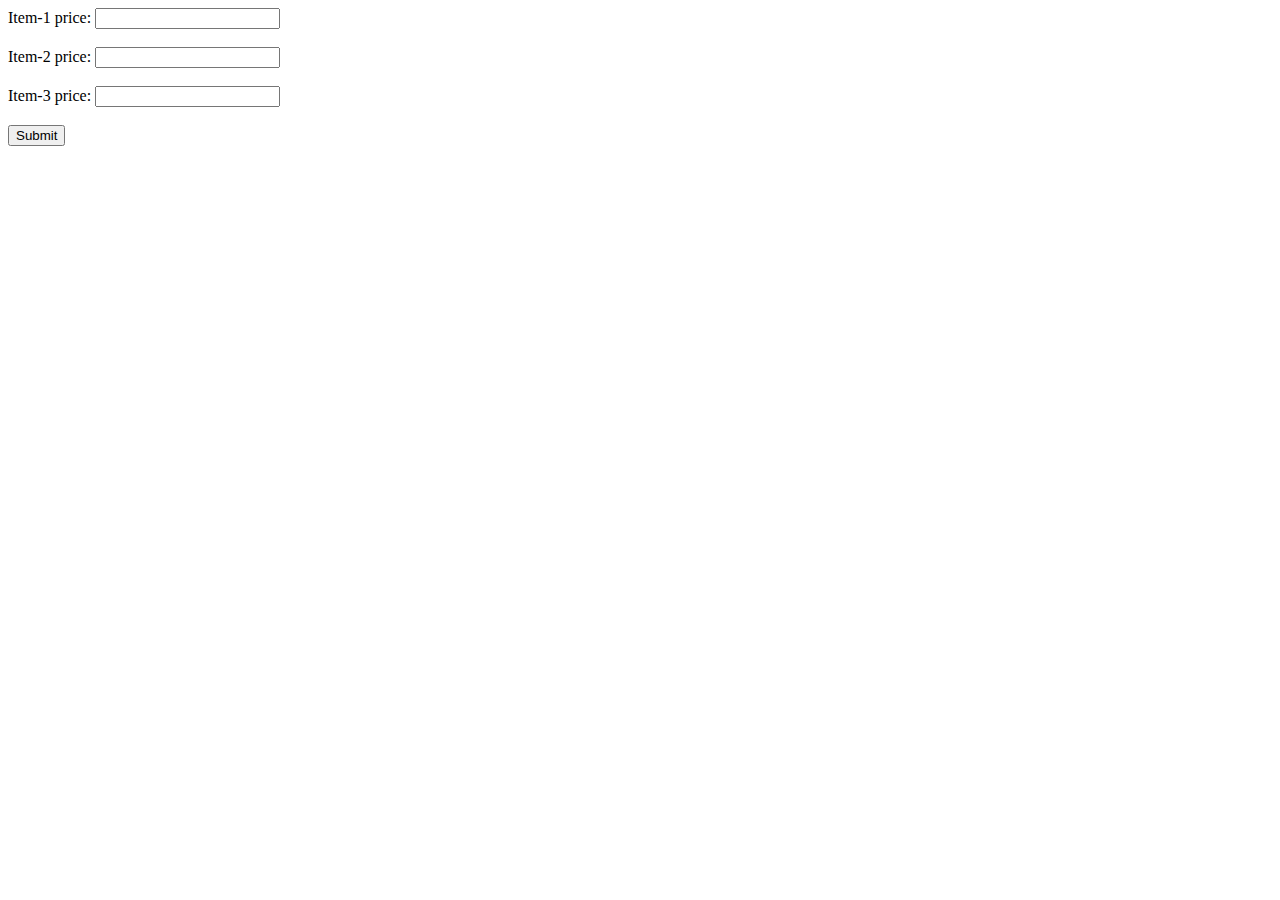
<file: groceryTracker/index.html>
<!DOCTYPE html>
<html lang="en">
<head>
    <meta charset="UTF-8">
    <meta name="viewport" content="width=device-width, initial-scale=1.0">
    <title>Document</title>
</head>
<body>
    <label for="item-1">Item-1 price:</label>
    <input type="text" id="item-1"> <br><br>
    <label for="item-2">Item-2 price:</label>
    <input type="text" id="item-2"> <br><br>
    <label for="item-3">Item-3 price:</label>
    <input type="text" id="item-3"> <br><br>

    <button type="submit" onclick="totalPrice()">Submit</button>

    <p id="total"></p>

    <script src="script.js"></script>

</body>
</html>
</file>
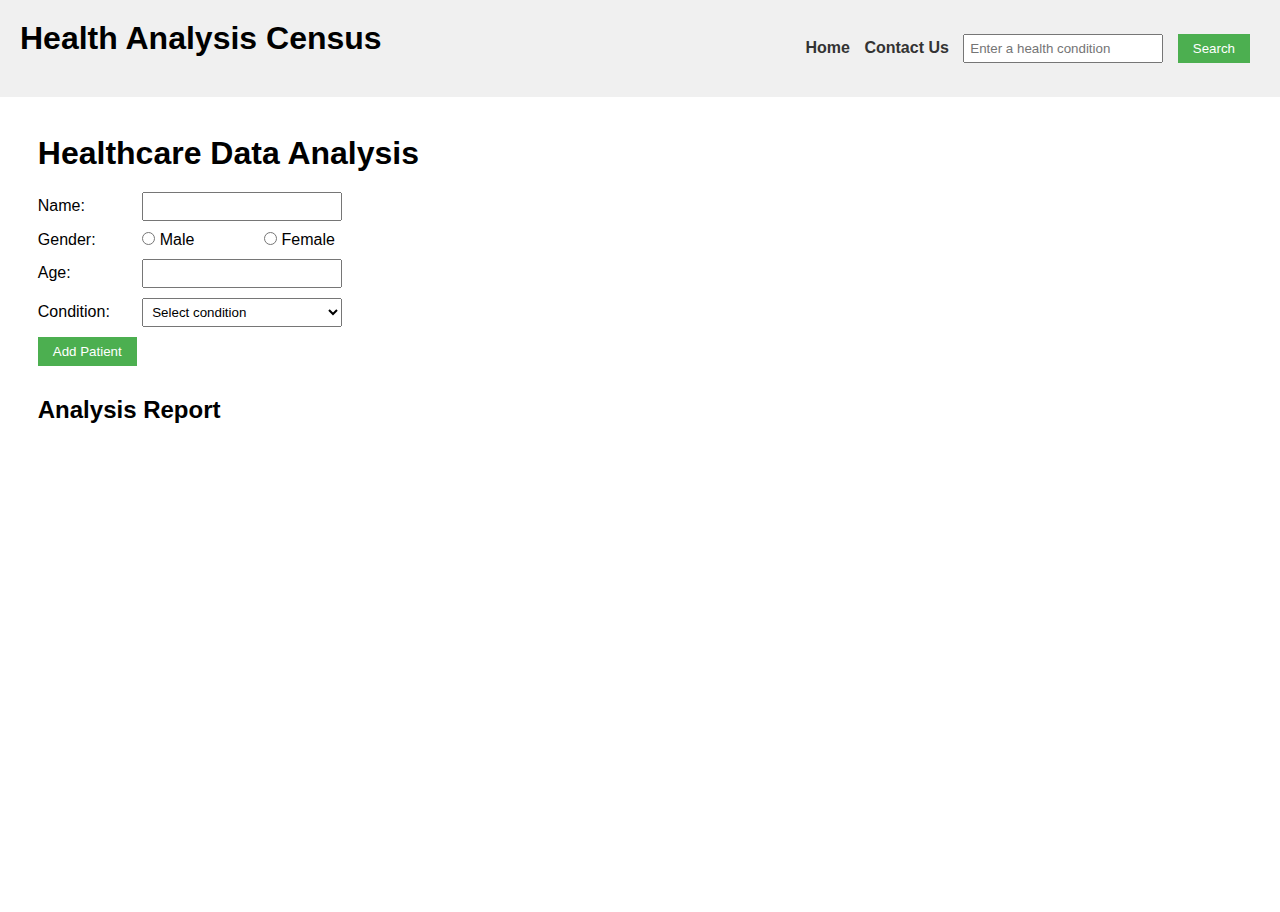
<file: healthAnalysis/index.html>
<!DOCTYPE html>
<html lang="en">

<head>
    <meta charset="UTF-8">
    <title>Health Analysis Data</title>
    <link rel="stylesheet" href="./health_analysis.css">
</head>

<body>
    <nav>
        <h1>Health Analysis Census</h1>
        <ul>
            <li><a href="./index.html" id="home">Home </a></li>
            <li><a href="./health_contact.html" id="contact">Contact Us </a></li>
            <li><input type="text" id="conditionInput" placeholder="Enter a health condition"> </li>
            <li><button id='btnSearch'>Search</button>
            </li>

        </ul>
    </nav>
    <div class="container">
        <div class="analysisForm">
            <h1>Healthcare Data Analysis</h1>
            <div>
                <label for="name">Name:</label>
                <input type="text" id="name">
            </div>
            <div>
                <label>Gender:</label>
                <input type="radio" name="gender" id="male" value="Male">
                <label for="male">Male</label>
                <input type="radio" name="gender" id="female" value="Female">
                <label for="female">Female</label>
            </div>
            <div>
                <label for="age">Age:</label>
                <input type="number" id="age">
            </div>
            <div>
                <label for="condition">Condition:</label>
                <select id="condition">
                    <option value="">Select condition</option>
                    <option value="Diabetes">Diabetes</option>
                    <option value="Thyroid">Thyroid</option>
                    <option value="High Blood Pressure">High Blood Pressure</option>
                </select>
            </div>
            <button id="addPatient">Add Patient</button>
            <h2>Analysis Report</h2>
            <div id="report"></div>
        </div>
        <div class="searchCondition">
            <div id="result"></div>
        </div>
    </div>
    <script src="./health_analysis.js"></script>
</body>

</html>
</file>
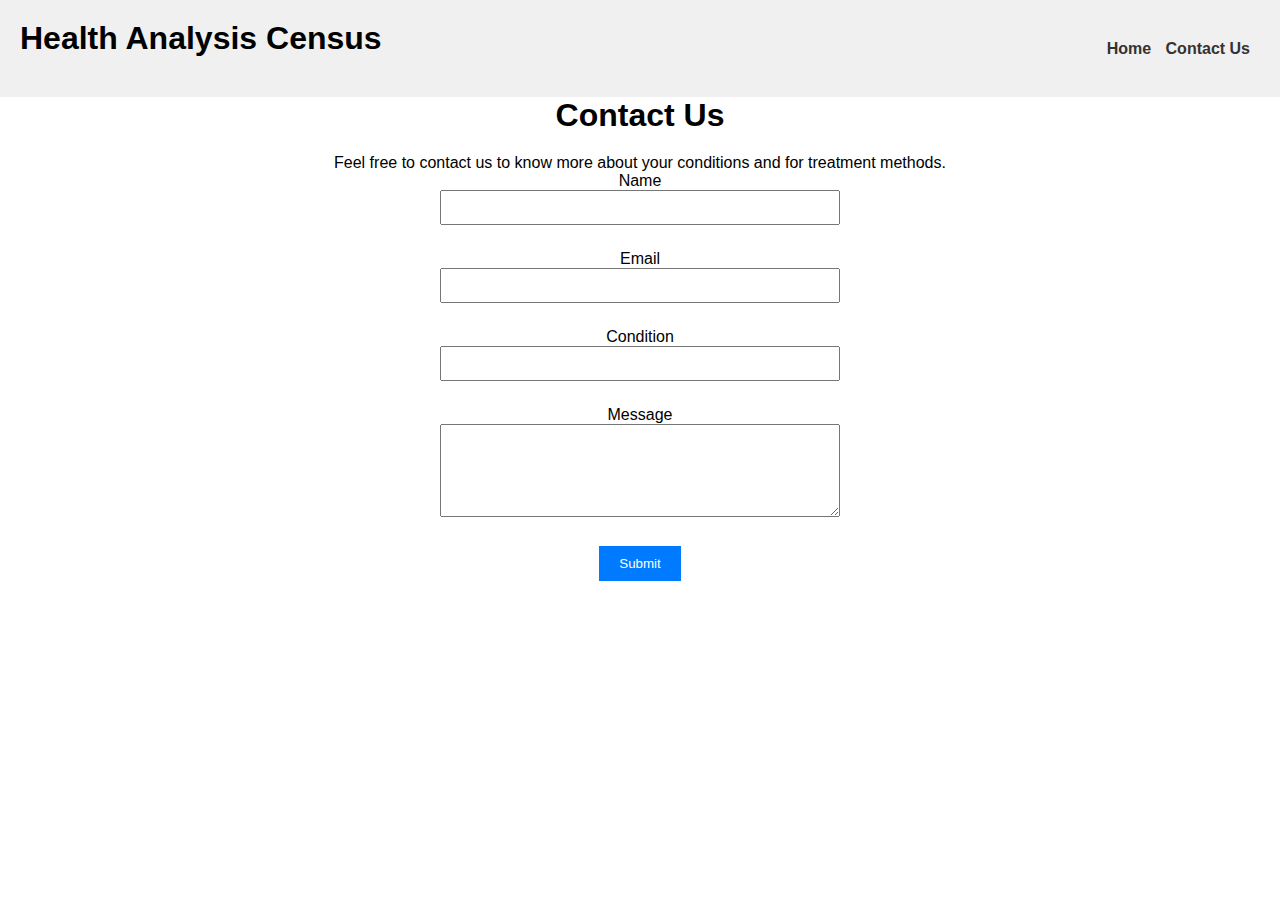
<file: healthAnalysis/health_contact.html>
<!DOCTYPE html>
<html lang="en">

<head>
    <meta charset="UTF-8">
    <title>Contact Us</title>
    <link rel="stylesheet" href="./health_analysis.css">
    <style>
        body {
            text-align: center;
        }

        /* Some basic styling for demonstration purposes */
        #contactForm {
            max-width: 400px;
            margin: 0 auto;
        }

        #contactForm input,
        #contactForm textarea {
            width: 100%;
            margin-bottom: 15px;
            padding: 8px;
        }

        #contactForm button {
            padding: 10px 20px;
            background-color: #007bff;
            color: white;
            border: none;
            cursor: pointer;
        }

        #contactForm button:hover {
            background-color: #0056b3;
        }
    </style>
</head>

<body>
    <nav>
        <h1>Health Analysis Census</h1>
        <ul>
            <li><a href="./index.html" id="home">Home </a></li>
            <li><a href="./health_contact.html" id="contact">Contact Us </a></li>
            </li>

        </ul>
    </nav>
    <h1>Contact Us</h1>
    <p>Feel free to contact us to know more about your conditions and for treatment methods.</p>

    <form id="contactForm">
        <div>
            <label for="name">Name</label>
            <input type="text" id="name" name="name" required>
        </div>
        <div>
            <label for="email">Email</label>
            <input type="email" id="email" name="email" required>
        </div>
        <div>
            <label for="condition">Condition</label>
            <input type="text" id="condition" name="condition" required>
        </div>
        <div>
            <label for="message">Message</label>
            <textarea id="message" name="message" rows="5" required></textarea>
        </div>
        <button type="submit" onclick="thankyou()">Submit</button>
    </form>
    <script>
        function thankyou() {
            alert('Thank you for contacting us!')
        }
    </script>
</body>

</html>
</file>
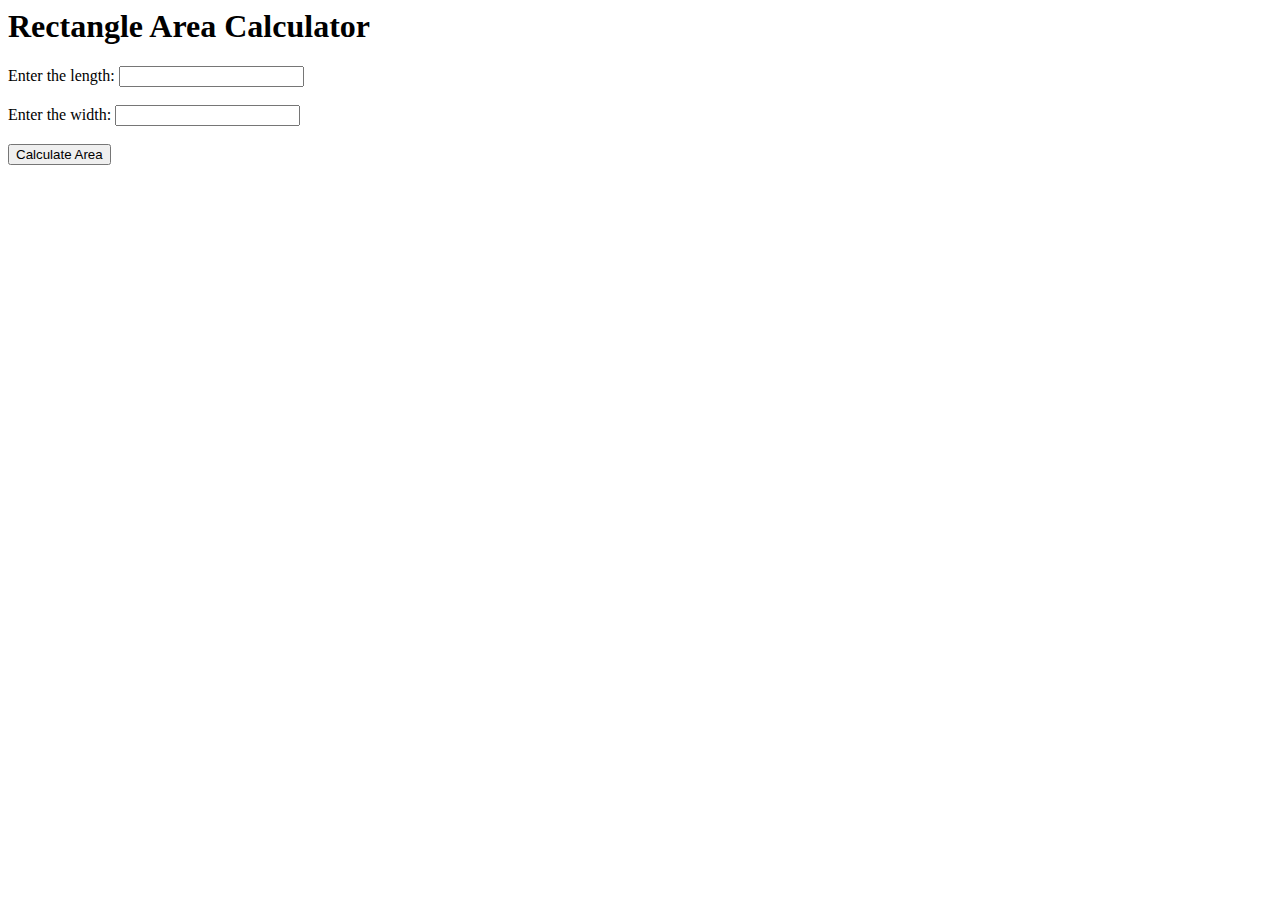
<file: jsCourseTesting/calculate_Area.html>
<html>

<head>
    <title>Rectangle Area Calculator</title>
</head>

<body>
    <h1>Rectangle Area Calculator</h1>
    <label for="length">Enter the length: </label>
    <input type="number" id="length"><br><br>

    <label for="width">Enter the width: </label>
    <input type="number" id="width"><br><br>

    <button onclick="calculateArea()">Calculate Area</button><br><br>

    <p id="result"></p>
    <script src="./calculate_Area.js"></script>
</body>

</html>
</file>
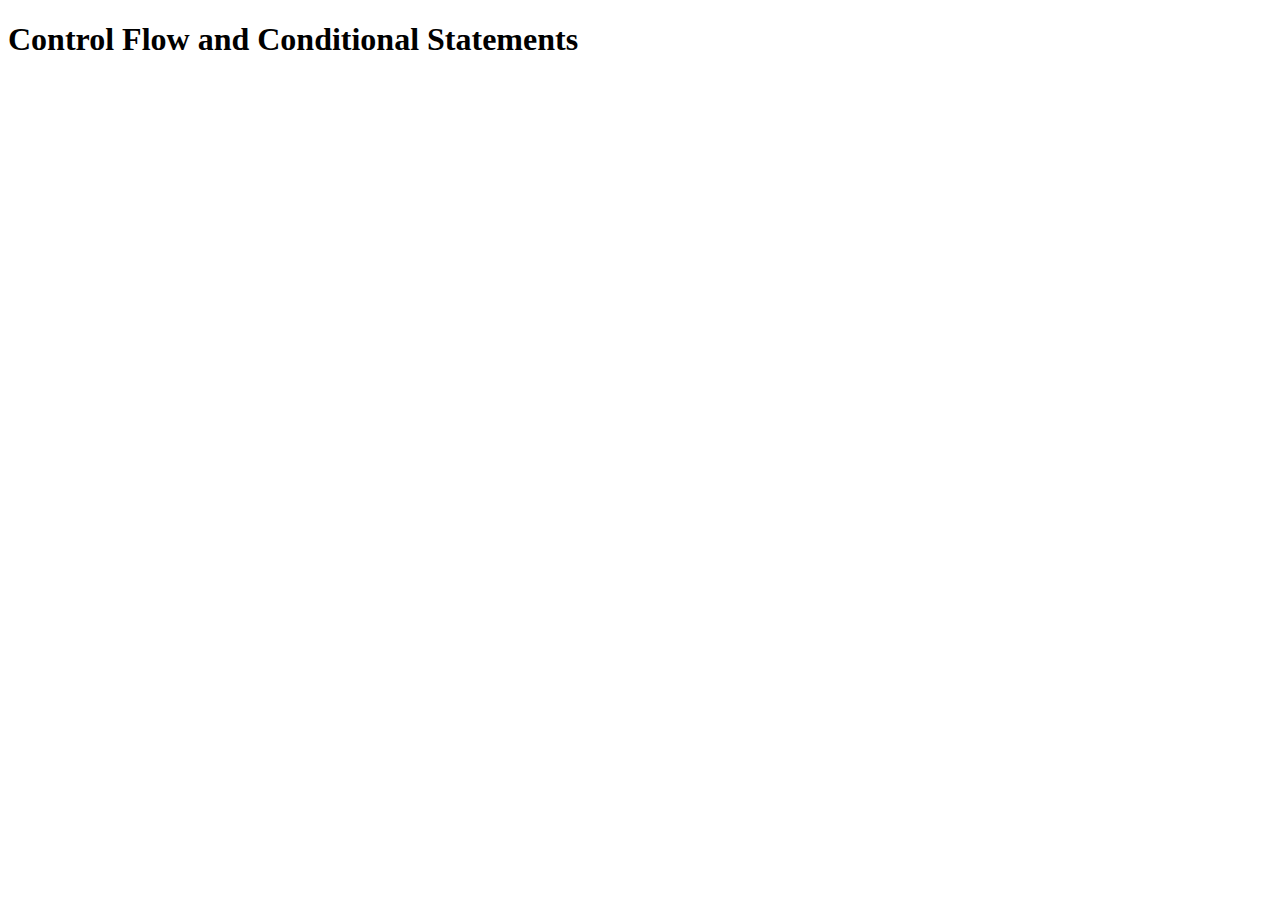
<file: jsCourseTesting/control_flow.html>
<!DOCTYPE html>
<html lang="en">
<head>
    <meta charset="UTF-8">
    <meta name="viewport" content="width=device-width, initial-scale=1.0">
    <title>Control Flow</title>
</head>
<body>
        <h1>Control Flow and Conditional Statements</h1>
    <script src="./control_flow.js"></script>
</body>
</html>
</file>
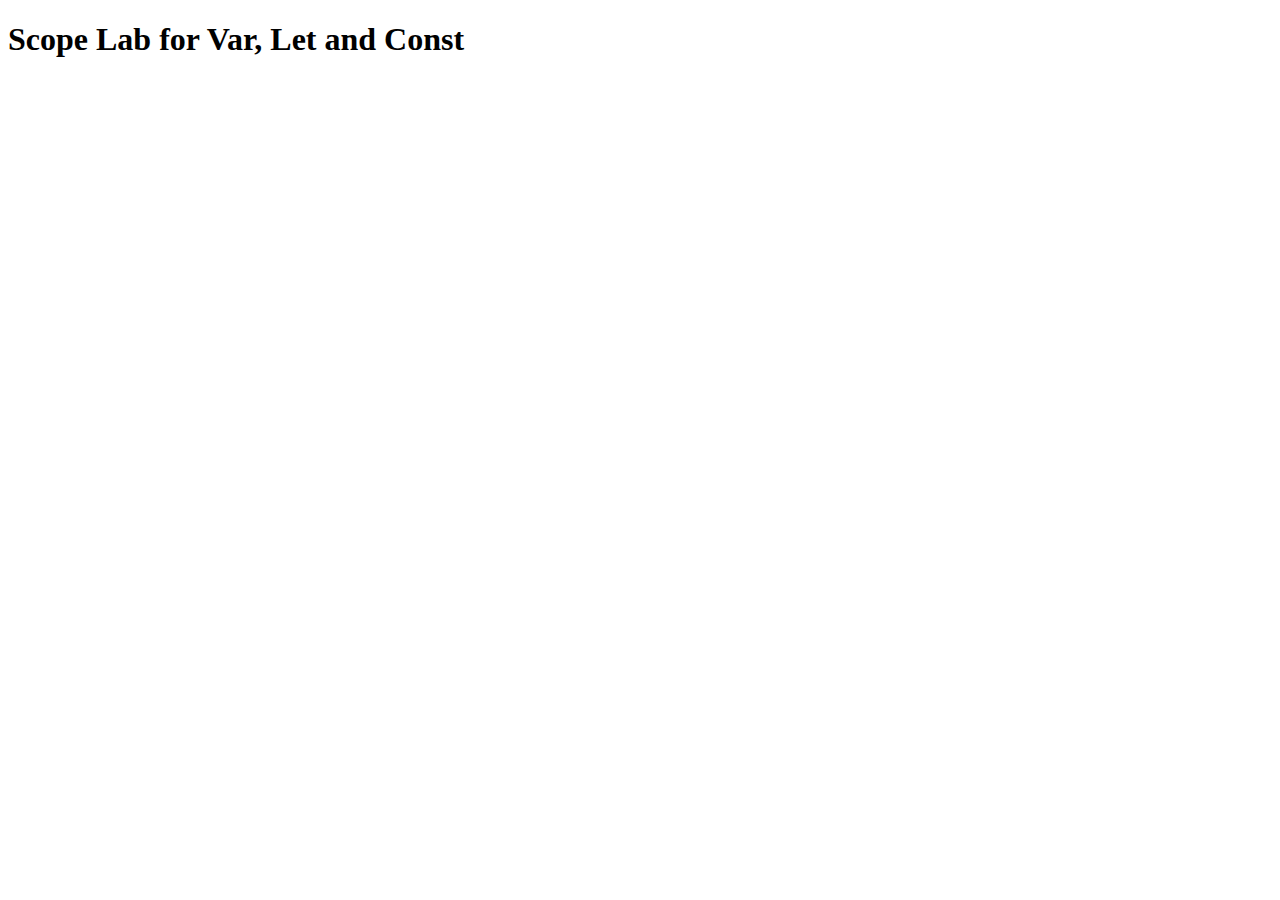
<file: jsCourseTesting/scope_lab.html>
<!DOCTYPE html>
<html lang="en">

<head>
    <meta charset="UTF-8">
    <meta name="viewport" content="width=device-width, initial-scale=1.0">
    <title>Scoped Variables</title>
</head>

<body>
    <h1>Scope Lab for Var, Let and Const</h1>
    </h1>
    <script src="./scope_lab.js"></script>
</body>
</html>
</file>
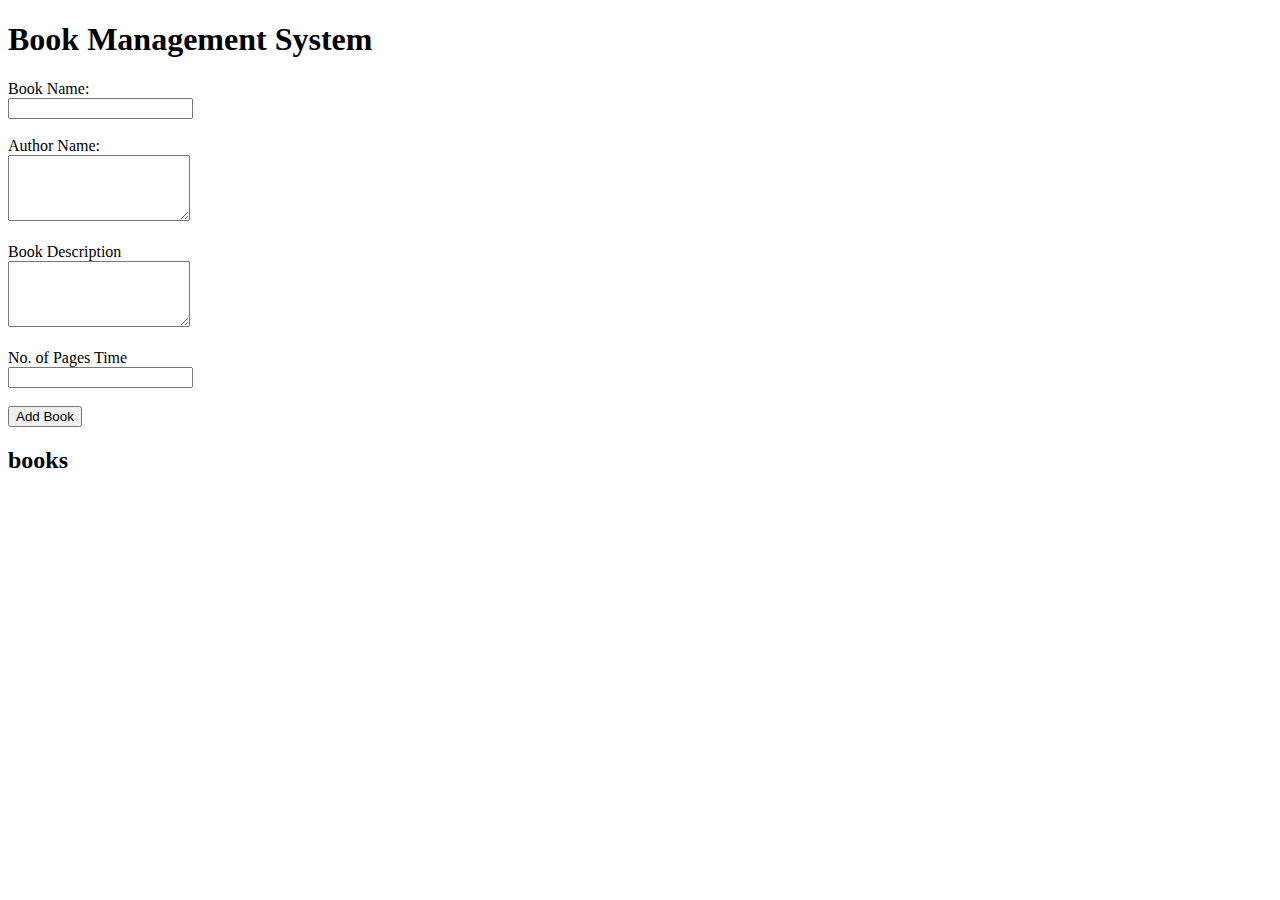
<file: jsCourseTesting/bookSystem/book_system.html>
<!DOCTYPE html>
<html lang="en">

<head>
    <meta charset="UTF-8">
    <title>Book Management System</title>
</head>

<body>
    <h1>Book Management System</h1>
    <label for="bookName">Book Name:</label><br>
    <input type="text" id="bookName"><br><br>
    <label for="authorName">Author Name:</label><br>
    <textarea id="authorName" rows="4"></textarea><br><br>
    <label for="bookDescription">Book Description</label><br>
    <textarea id="bookDescription" rows="4"></textarea><br><br>
    <label for="pagesNumber">No. of Pages Time</label><br>
    <input type="number" id="pagesNumber"><br><br>
    <button onclick="addBook()">Add Book</button>

    <h2>books</h2>
    <div id="books">
        <!-- books will be displayed here -->
    </div>
    <script src="./book_system.js"></script>
</body>

</html>
</file>
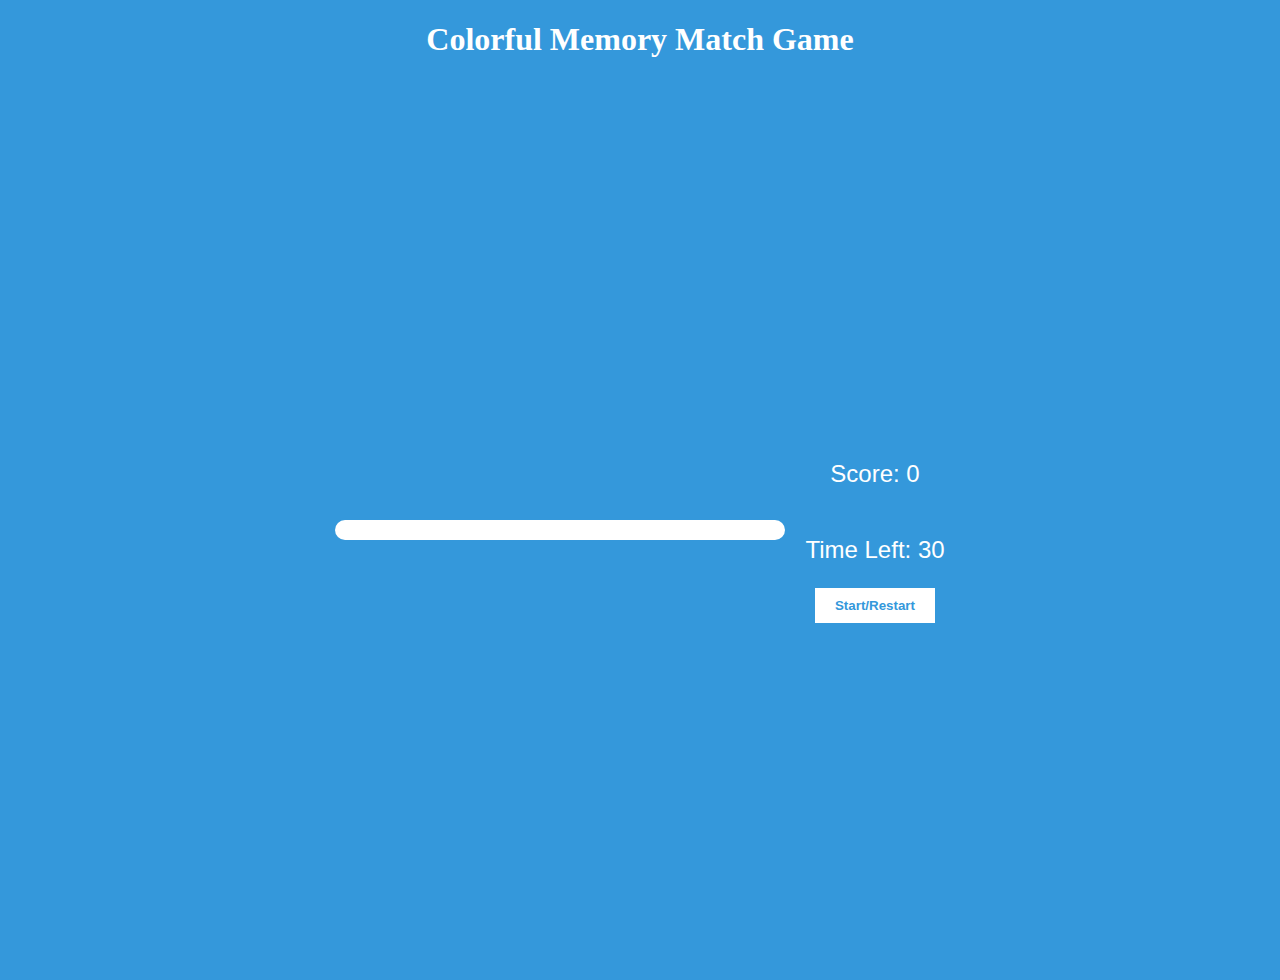
<file: jsCourseTesting/colorfulMemoryGame/colorful_memory_game.html>
<!DOCTYPE html>
<html>

<head>
    <title>Colorful Memory Match Game</title>
    <link rel="stylesheet" href="./colorfulGame.css">
</head>

<body>
    <h1>Colorful Memory Match Game</h1>
    <div class="container">
        <div id="game-container">
            <!-- Cards will be generated dynamically using JavaScript -->
        </div>
        <div class="startMain">
            <p id="score">Score: 0</p>
            <p id="timer">Time Left: 30</p>
            <button id="startbtn">Start/Restart</button>
        </div>
    </div>
    <script src="./colorful_memory_game.js"></script>
</body>

</html>
</file>
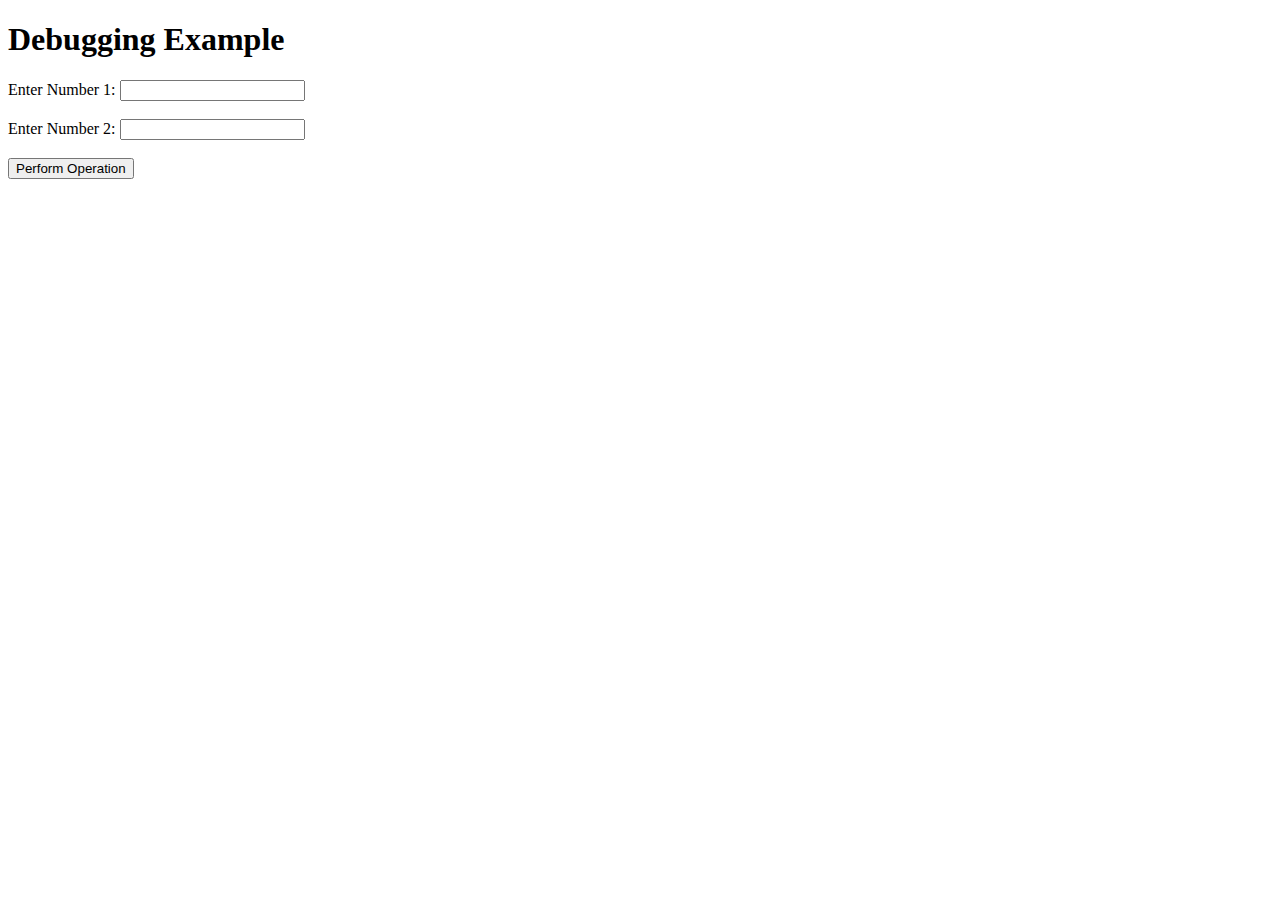
<file: jsCourseTesting/DebugCode/debug_code.html>
<!DOCTYPE html>
<html lang="en">

<head>
    <meta charset="UTF-8">
    <title>Debugging Example</title>
</head>

<body>
    <h1>Debugging Example</h1>
    <label for="input1">Enter Number 1:</label>
    <input type="number" id="input1"><br><br>
    <label for="input2">Enter Number 2:</label>
    <input type="number" id="input2"><br><br>
    <button onclick="performOperation()">Perform Operation</button>
    <p id="result"></p>

    <script src="./debug_code.js"></script>
</body>

</html>
</file>
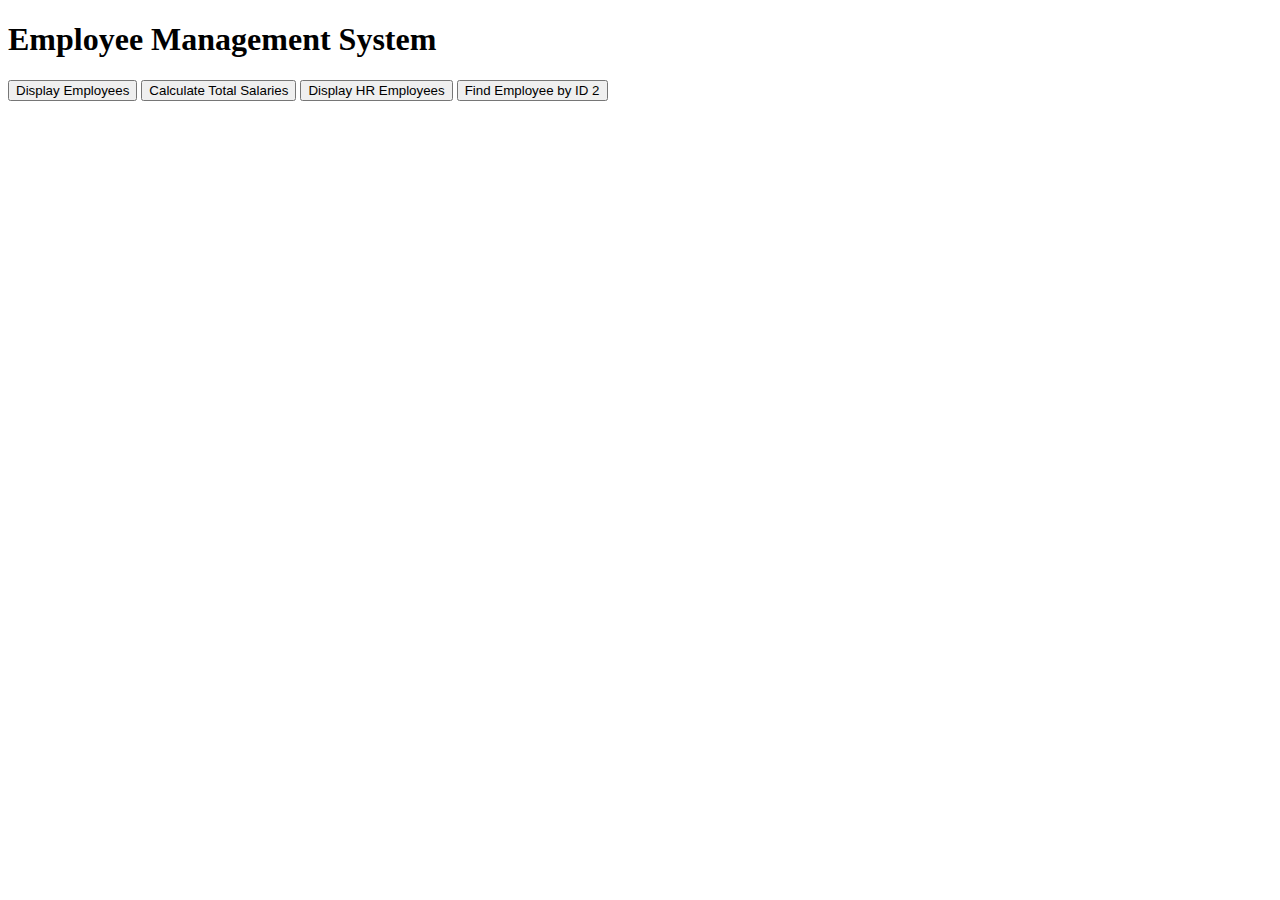
<file: jsCourseTesting/employeeDetails/employee_details.html>
<!DOCTYPE html>
<html>
<head>
  <title>Employee Management System</title>
</head>
<body>
   <h1>Employee Management System</h1>

  <div>
    <button onclick="displayEmployees()">Display Employees</button>
    <button onclick="calculateTotalSalaries()">Calculate Total Salaries</button>
    <button onclick="displayHREmployees()">Display HR Employees</button>
    <button onclick="findEmployeeById(2)">Find Employee by ID 2</button>
  </div>

 <div id="employeesDetails"></div>
<script src="./employee_details.js"></script>
</body>
</html>
</file>
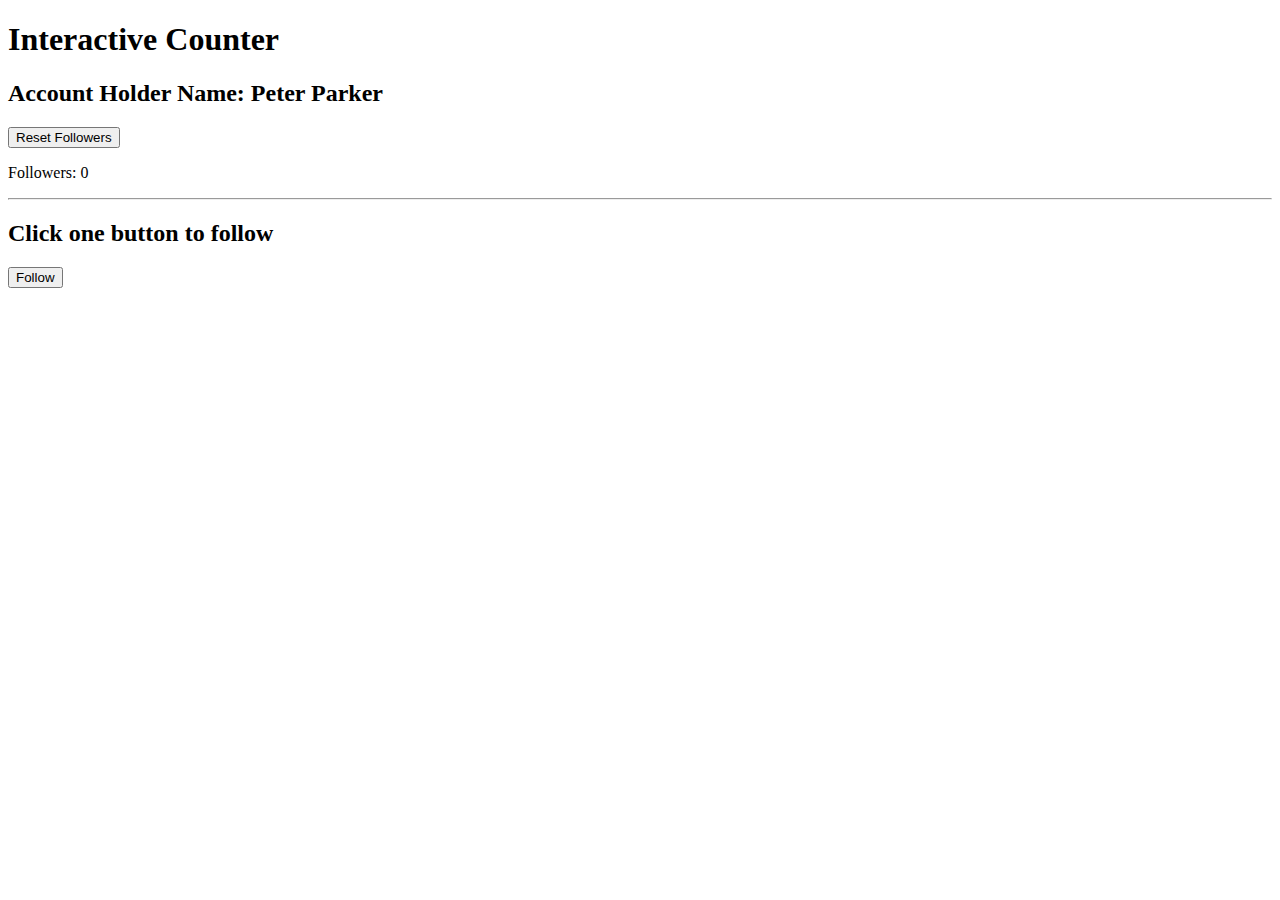
<file: jsCourseTesting/followersCount/followers_count.html>
<!DOCTYPE html>
<html>

<head>
    <title>Interactive Counter</title>
</head>

<body>
    <h1>Interactive Counter</h1>
    <h2>Account Holder Name: Peter Parker</h2>
    <button onclick="resetFollowers()">Reset Followers</button>
    <p>Followers: <span id="countDisplay">0</span></p>
    <hr>
    <h2>Click one button to follow</h2>
    <button onclick="increaseCount()">Follow</button>
    <script src="./followers_count.js"></script>
</body>

</html>
</file>
<file: healthAnalysis/health_analysis.css>
/* Basic CSS for the navigation bar */

* {
  margin: 0;
  padding: 0;
  box-sizing: border-box;
}
nav {
  background-color: #f0f0f0;
  padding: 20px;
  display: flex;
  align-items: center;
  justify-content: space-between;
}

nav ul {
  list-style-type: none;
  /* padding: 0; */
}

nav ul li {
  display: inline;
  margin-right: 10px;
}

nav a {
  text-decoration: none;
  color: #333;
  font-weight: bold;
}

/* Basic CSS for the form elements */
body {
  font-family: Arial, sans-serif;
  /* margin: 20px; */
}

h1 {
  margin-bottom: 20px;
}

div {
  margin-bottom: 10px;
}

label {
  display: inline-block;
  width: 100px;
}

input[type="text"],
input[type="number"],
select {
  width: 200px;
  padding: 5px;
}

button {
  padding: 7px 15px;
  background-color: #4caf50;
  color: white;
  border: none;
  cursor: pointer;
}

button:hover {
  background-color: #45a049;
}


.container{
    padding: 1cm;
}

/* Basic CSS for the report section */
h2 {
  margin-top: 30px;
}

#report,
#result {
  padding: 10px;
  max-width: 400px;
  word-wrap: break-word;
}
#result {
  height: 400px;
  width: 500px;
  display: flex;
  align-items: center;
  justify-content: space-around;
  flex-direction: column;
}
#result img {
  width: 200px;
  height: 100px;
}
</file>
<file: jsCourseTesting/colorfulMemoryGame/colorfulGame.css>
body {
    padding: 0;
    margin: 0;
    background-color: #3498db;
    box-sizing: border-box;

}

.container {
    font-family: Arial, sans-serif;
    background-color: #3498db;
    display: flex;
    justify-content: center;
    align-items: center;
    height: 100vh;
}

.startMain {
    margin-left: 20px;
    display: flex;
    align-items: center;
    flex-direction: column;
}

h1 {
    color: #fff;
    text-align: center;
}

#game-container {
    display: grid;
    grid-template-columns: repeat(4, 100px);
    grid-gap: 10px;
    background-color: #fff;
    padding: 10px;
    border-radius: 10px;
}

.card {
    width: 100px;
    height: 100px;
    background-color: #ddd;
    display: flex;
    justify-content: center;
    align-items: center;
    font-size: 20px;
    cursor: pointer;
    transition: background-color 0.3s;
    border-radius: 5px;
}

.matched {
    background-color: #4CAF50;
    color: #fff;
}

#score {
    text-align: center;
    font-size: 24px;
    color: #fff;
}

#timer {
    text-align: center;
    font-size: 24px;
    color: #fff;
}

#startbtn{
    padding: 10px 20px;
    background-color: white;
    color: #3498db;
    border: none;
    font-weight: 900;
}
</file>
